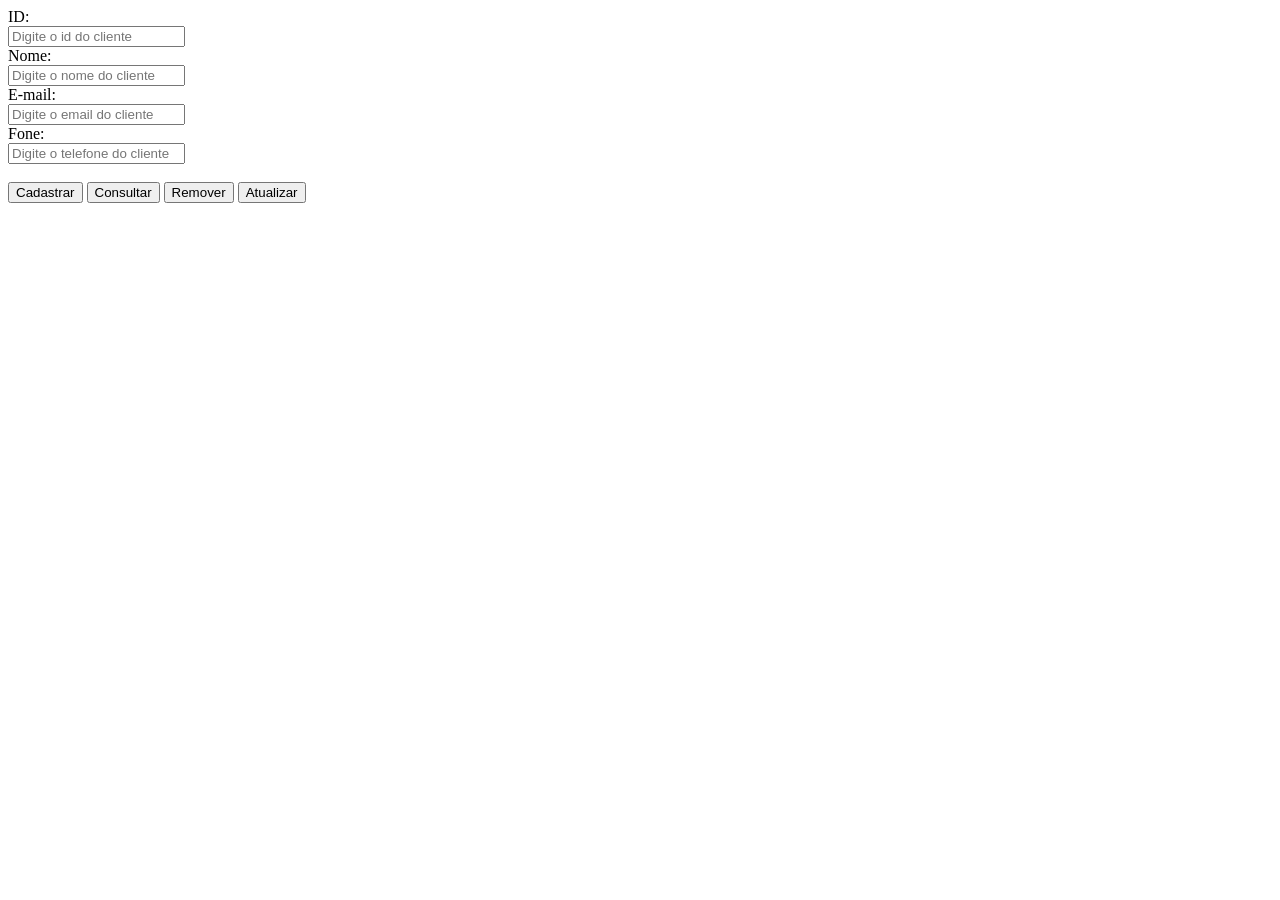
<file: arqdesis_cco3an_aula05/WebContent/index.html>
<!DOCTYPE html>
<html>
<head>
<meta charset="UTF-8">
<title>CRUD de Clientes básico</title>
</head>
<body>
	<form method="post" action="crudClientes">
		<label for="id_cliente">ID:</label> <br>
		<input type="text" placeholder="Digite o id do cliente" id="id_cliente" name="idCliente" /><br />
		<label for="nome_cliente">Nome:</label> <br>
		<input type="text" placeholder="Digite o nome do cliente" id="nome_cliente" name="nomeCliente" /><br /> 
		<label for="email_cliente">E-mail:</label> <br>
		<input type="text" placeholder="Digite o email do cliente" id="email_cliente" name="emailCliente" /><br />
		
		<label for="fone_cliente">Fone:</label> <br>
		<input type="text" placeholder="Digite o telefone do cliente" id="fone_cliente" name="foneCliente" /> <br><br>
		
			 <input
			type="submit" name="oQueFazer" value="Cadastrar" /> <input
			type="submit" name="oQueFazer" value="Consultar" /> <input
			type="submit" name="oQueFazer" value="Remover" /> <input
			type="submit" name="oQueFazer" value="Atualizar" />
	</form>
</body>
</html>
</file>
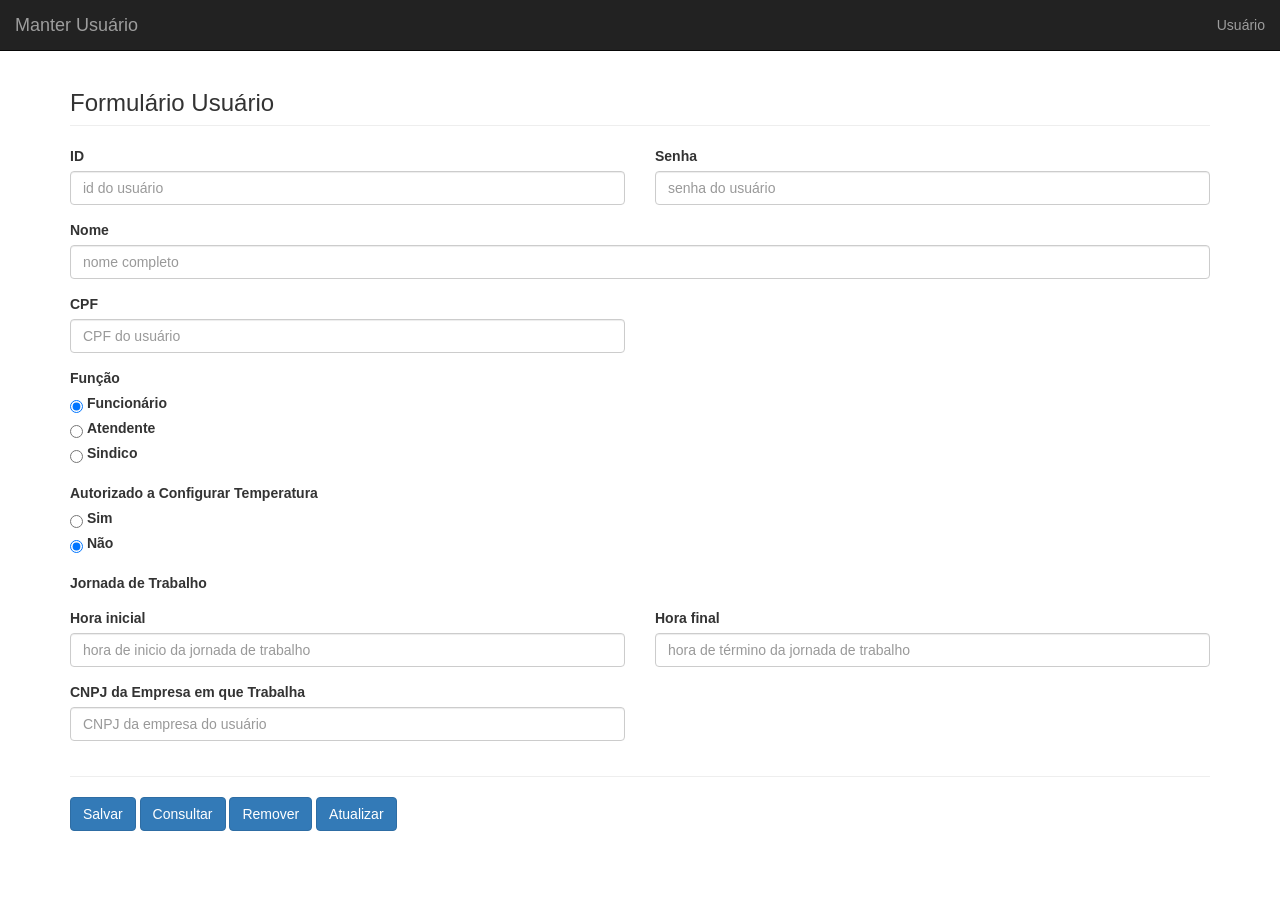
<file: arqdesis_cco3an_aula07/WebContent/index.html>
<!DOCTYPE html>
<html lang="pt-br">
<head>
<meta charset="utf-8">
<meta http-equiv="X-UA-Compatible" content="IE=edge">
<meta name="viewport" content="width=device-width, initial-scale=1">
<title>Manter Usuario</title>
<link href="css/bootstrap.min.css" rel="stylesheet">
<link href="css/style.css" rel="stylesheet">
<script>
function formatar(mascara, documento){
  var i = documento.value.length;
  var saida = mascara.substring(0,1);
  var texto = mascara.substring(i)
  
  if (texto.substring(0,1) != saida){
  		documento.value += texto.substring(0,1);
  }  
}
</script>
</head>
<body>
	<!-- Barra superior com os menus de navegação -->
	<nav class="navbar navbar-inverse navbar-fixed-top">
		<div class="container-fluid">
			<div class="navbar-header">
				<button type="button" class="navbar-toggle collapsed"
					datatoggle="
collapse" data-target="#navbar" aria-expanded="false"
					aria-controls="navbar">
					<span class="sr-only">Toggle navigation</span> 10 <span
						class="icon-bar"></span> <span class="icon-bar"></span> <span
						class="icon-bar"></span>
				</button>
				<a class="navbar-brand" href="index.html">Manter Usuário</a>
			</div>
			<div id="navbar" class="navbar-collapse collapse">
				<ul class="nav navbar-nav navbar-right">
					<li><a href="index.html">Usuário</a></li>
				</ul>
			</div>
		</div>
	</nav>
	<!-- Container Principal -->
	<div id="main" class="container">
		<h3 class="page-header">Formulário Usuário</h3> 
		<!-- Formulario para inclusao de clientes -->
		<form action="crudUsuario" method="post">
			<!-- area de campos do form -->

			<div class="row">
				<div class="form-group col-md-6">
					<label for="id_usuario">ID</label> <input type="text"
						class="form-control" name="idUsuario" id="id_usuario" required
						maxlength="4" placeholder="id do usuário">
				</div>
				<div class="form-group col-md-6">
					<label for="senha_usuario">Senha</label> <input type="text"
						class="form-control" name="senhaUsuario" id="senha_usuario"
						 maxlength="4" placeholder="senha do usuário">
				</div>
			</div>

			<div class="row">
				<div class="form-group col-md-12">
					<label for="nome_usuario">Nome</label> <input type="text"
						class="form-control" name="nomeUsuario" id="nome_usuario" 
						maxlength="50" placeholder="nome completo">
				</div>
			</div>

			<div class="row">
				<div class="form-group col-md-6">
					<label for="cpf_usuario">CPF</label> <input type="text"
						class="form-control" name="cpfUsuario" id="cpf_usuario" 
						maxlength="14" placeholder="CPF do usuário" OnKeyPress="formatar('###.###.###-##', this)">
				</div>
			</div>

			<div class="row">
				<div class="form-group col-md-12">
					<label for="funcao_usuario">Função</label><br> 
					<input type="radio" class="radio-inline" id="funcao_funcionario" name="funcaoUsuario" value="0" checked />
					<label>Funcionário</label><br>
					<input type="radio" class="radio-inline" id="funcao_atendente" name="funcaoUsuario" value="1" /> 
					<label>Atendente</label><br> 
					<input type="radio" class="radio-inline" id="funcao_sindico" name="funcaoUsuario" value="2" />
					<label>Sindico</label><br>
				</div>
			</div>

			<div class="row">
				<div class="form-group col-md-6">
					<label for="temp_usuario">Autorizado a Configurar Temperatura</label><br> 
					<input type="radio" class="radio-inline" id="temp_usuario" name="tempUsuario" value="true" />
					<label>Sim</label><br> 
					<input type="radio" class="radio-inline" id="temp_usuario" name="tempUsuario" value="false" checked />
					<label>Não</label><br>
				</div>
			</div>

			<div class="row">
			<label for="hr_usuario" class="form-group col-md-12">Jornada de Trabalho</label>
				<div class="form-group col-md-6">
				 
					<label>Hora inicial</label>
					<input type="text" class="form-control" name="hrInicialUsuario" id="hr_inicial_usuario" 
					 maxlength="8" OnKeyPress="formatar('##:##:##', this)" placeholder="hora de inicio da jornada de trabalho" >
				</div>
				<div class="form-group col-md-6">
					<label>Hora final</label>
					<input type="text" class="form-control" name="hrFinalUsuario" id="hr_final_usuario"
						 maxlength="8" OnKeyPress="formatar('##:##:##', this)" placeholder="hora de término da jornada de trabalho" >
				</div>
			</div>

			<div class="row">
				<div class="form-group col-md-6">
					<label for="empresa_usuario">CNPJ da Empresa em que Trabalha</label> 
					<input type="text" class="form-control" name="EmpresaUsuario" id="empresa_usuario"  maxlength="18"
						OnKeyPress="formatar('##.###.###/####-##', this)" placeholder="CNPJ da empresa do usuário">
				</div>
			</div>

			<hr />
			<div id="actions" class="row">
				<div class="col-md-12">
					<button type="submit" class="btn btn-primary" name="oQueFazer" value="Cadastrar" >Salvar</button>			
					<button type="submit" class="btn btn-primary" name="oQueFazer" value="Consultar">Consultar</button>
					<button type="submit" class="btn btn-primary" name="oQueFazer" value="Remover">Remover</button>
					<button type="submit" class="btn btn-primary" name="oQueFazer" value="Atualizar">Atualizar</button>	
				</div>
			</div>
		</form><br>
	</div>
	<script src="js/jquery.min.js"></script>
	<script src="js/bootstrap.min.js"></script>
</body>
</html>
</file>
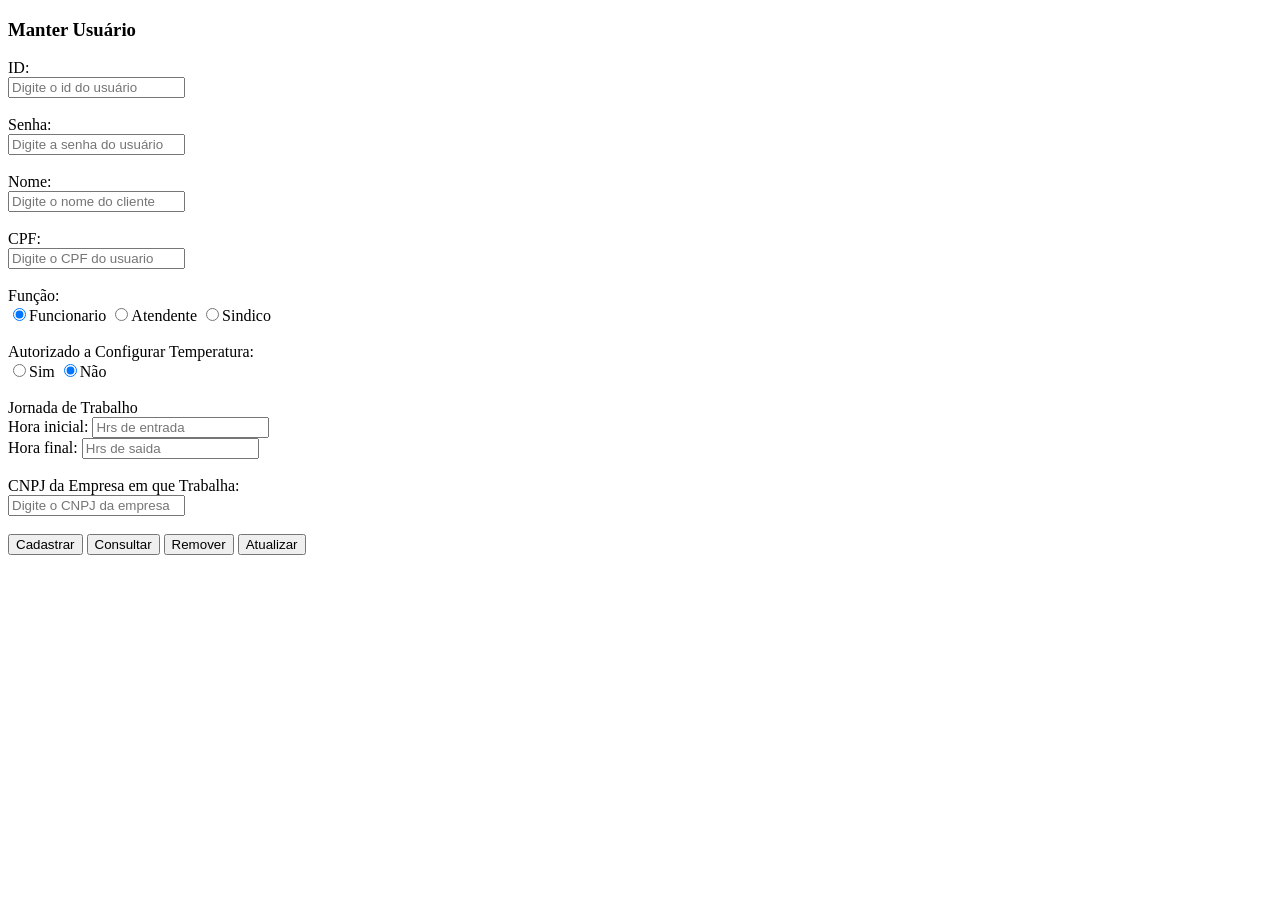
<file: arqdesis_cco3an_aula06/WebContent/clientes.html>
<!DOCTYPE html>
<html>
<head>
<meta charset="ISO-8859-1">
<title>Manter Usu�rio</title>
<script>
function formatar(mascara, documento){
  var i = documento.value.length;
  var saida = mascara.substring(0,1);
  var texto = mascara.substring(i)
  
  if (texto.substring(0,1) != saida){
  		documento.value += texto.substring(0,1);
  }  
}
</script>
</head>
<body>
	<h3>Manter Usu�rio</h3>
	<form method="post" action="crudUsuario" >
		<label for="id_usuario">ID:</label><br> 
			<input type="text" placeholder="Digite o id do usu�rio" id="id_usuario" name="idUsuario" maxlength="4"  /><br><br>
			
		<label for="senha_usuario">Senha:</label><br> 
			<input type="text" placeholder="Digite a senha do usu�rio" id="senha_usuario" name="senhaUsuario" maxlength="4" /><br><br> 	
				
		<label for="nome_usuario">Nome:</label><br> 
			<input type="text" placeholder="Digite o nome do cliente" id="nome_usuario" name="nomeUsuario" maxlength="50" /><br><br> 
			
		<label for="cpf_usuario">CPF:</label><br>
			<input type="text" placeholder="Digite o CPF do usuario" id="cpf_usuario" name="cpfUsuario" maxlength="14" OnKeyPress="formatar('###.###.###-##', this)" /><br><br>
		
		<label for="funcao_usuario">Fun��o:</label><br>
			<input type="radio" id="funcao_funcionario" name="funcaoUsuario" value="0" checked />Funcionario
			<input type="radio" id="funcao_atendente" name="funcaoUsuario" value="1"/>Atendente
			<input type="radio" id="funcao_sindico" name="funcaoUsuario" value="2"/>Sindico<br><br>
		
		<label for="funcao_usuario">Autorizado a Configurar Temperatura:</label><br>
			<input type="radio" id="funcao_funcionario" name="tempUsuario" value="true" />Sim
			<input type="radio" id="funcao_atendente" name="tempUsuario" value="false" checked />N�o<br><br>
		
		<label for="hr_usuario">Jornada de Trabalho</label><br>
		<label>Hora inicial:</label> 
			<input type="text" placeholder="Hrs de entrada" id="hr_inicial_usuario" name="hrInicialUsuario" maxlength="8" OnKeyPress="formatar('##:##:##', this)" /><br>
		<label>Hora final:</label> 	
			<input type="text" placeholder="Hrs de saida" id="hr_final_usuario" name="hrFinalUsuario" maxlength="8" OnKeyPress="formatar('##:##:##', this)" /><br><br>
			
		<label for="empresa_usuario">CNPJ da Empresa em que Trabalha:</label><br>
			<input type="text" placeholder="Digite o CNPJ da empresa" id="empresa_usuario" name="EmpresaUsuario" maxlength="18" OnKeyPress="formatar('##.###.###/####-##', this)" /><br><br>	
			 
			<input type="submit" name="oQueFazer" value="Cadastrar"  /> 
			<input type="submit" name="oQueFazer" value="Consultar"  />
			<input type="submit" name="oQueFazer" value="Remover"  />
			<input type="submit" name="oQueFazer" value="Atualizar"  />
	</form>
</body>
</html>
</file>
<file: arqdesis_cco3an_aula07/WebContent/css/style.css>
@CHARSET "UTF-8";
/*
 * style.css
 */
body {
  padding-top: 50px;
}
</file>
